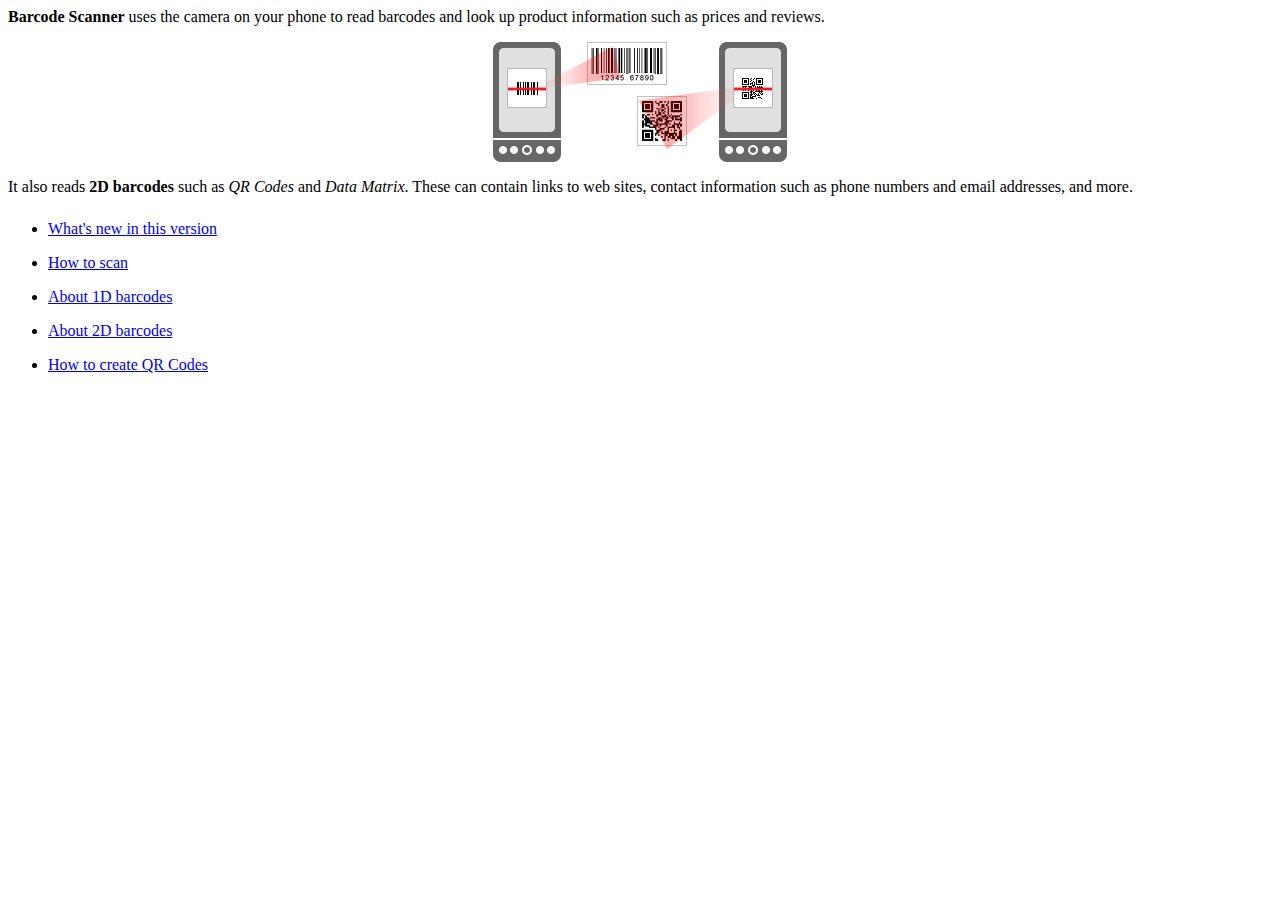
<file: SEM 1 APP/BarcodeScanner/assets/html/index.html>
<html>
<head>
<title>Barcode Scanner Help</title>
<link rel="stylesheet" href="style.css" type="text/css"/>
</head>
<body>
<p><b>Barcode Scanner</b> uses the camera on your phone to read barcodes and look up product
  information such as prices and reviews.</p>
<p style="text-align:center"><img src="../images/scan-example.png" alt="Scan example"></p>
<p>It also reads <strong>2D barcodes</strong> such as <em>QR Codes</em> and <em>Data Matrix</em>.
  These can contain links to web sites, contact information such as phone numbers and email
  addresses, and more.</p>
<ul class="touchable">
  <li><a href="whatsnew.html">What's new in this version</a></li>
  <li><a href="scanning.html">How to scan</a></li>
  <li><a href="about1d.html">About 1D barcodes</a></li>
  <li><a href="about2d.html">About 2D barcodes</a></li>
  <li><a href="sharing.html">How to create QR Codes</a></li>
</ul>
</body>
</html>
</file>
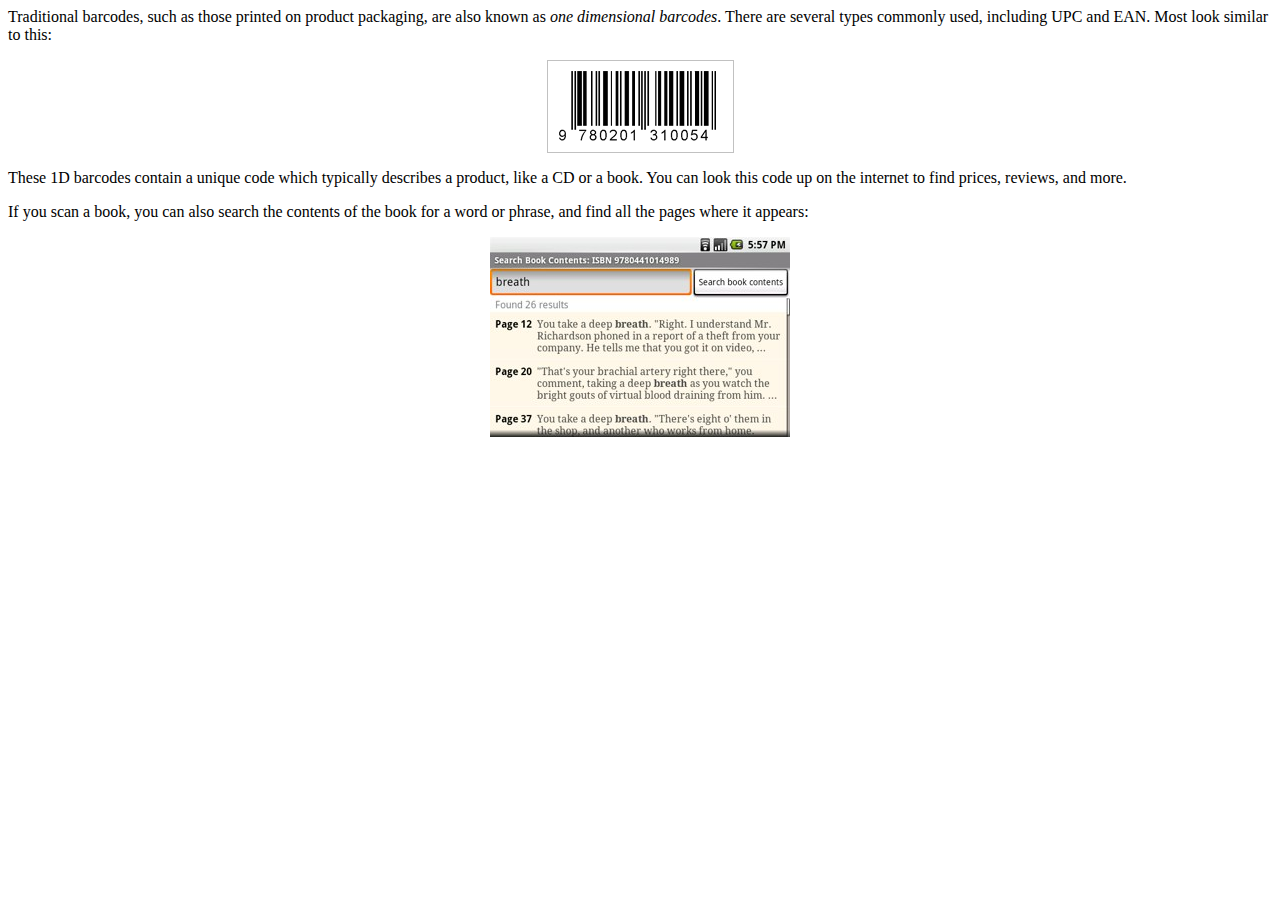
<file: SEM 1 APP/BarcodeScanner/assets/html/about1d.html>
<html>
<head>
<title>About 1D barcodes</title>
<link rel="stylesheet" href="style.css" type="text/css"/>
</head>
<body>
<p>Traditional barcodes, such as those printed on product packaging, are also known as <em>one
  dimensional barcodes</em>. There are several types commonly used, including UPC and EAN. Most look
  similar to this:</p>
<p style="text-align:center"><img src="../images/big-1d.png"></p>
<p>These 1D barcodes contain a unique code which typically describes a product, like a CD or a book.
  You can look this code up on the internet to find prices, reviews, and more.</p>
<p>If you scan a book, you can also search the contents of the book for a word or phrase, and find
  all the pages where it appears:</p>
<center><p><img src="../images/search-book-contents.jpg"></p></center>
</body>
</html>
</file>
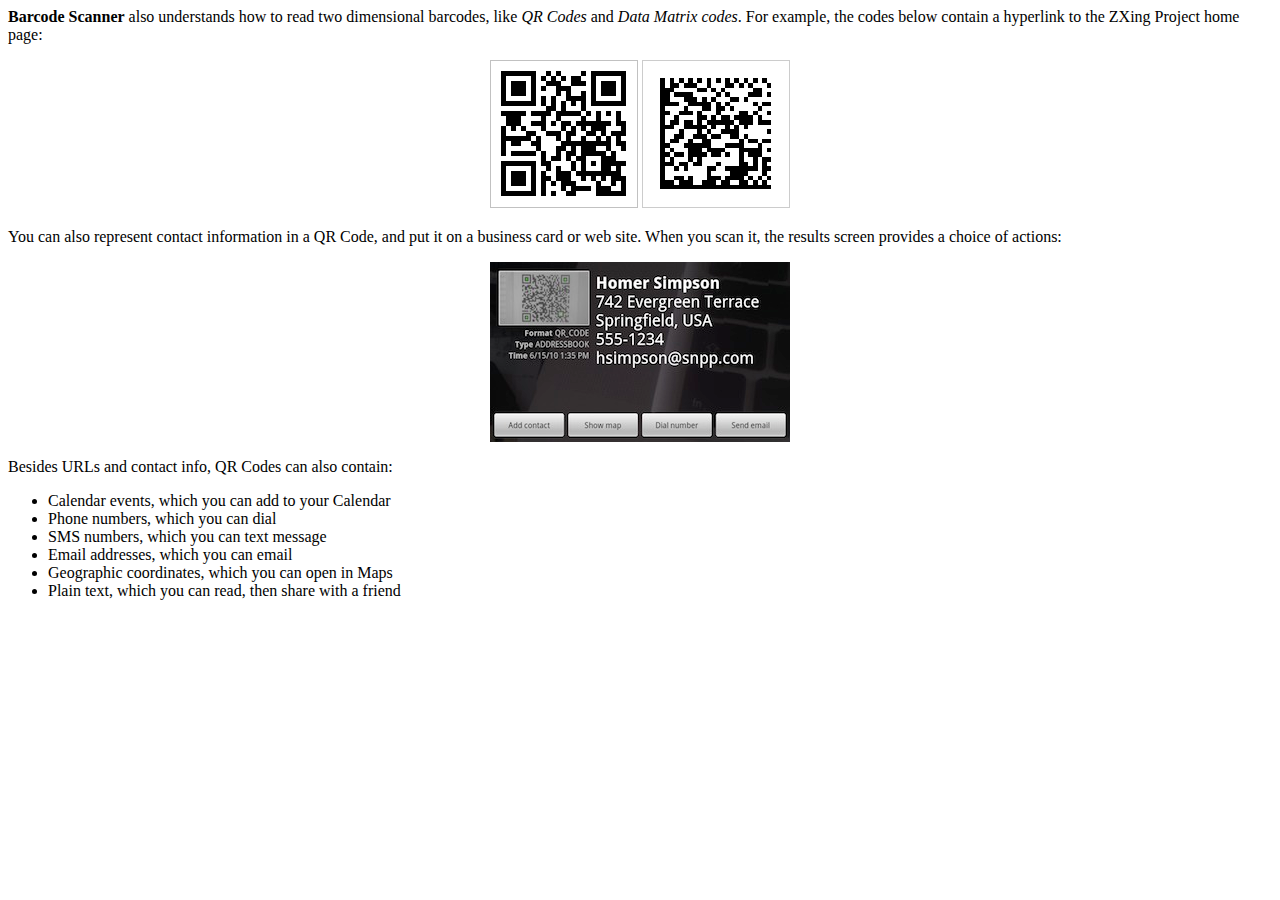
<file: SEM 1 APP/BarcodeScanner/assets/html/about2d.html>
<html>
<head>
<title>About 2D barcodes</title>
<link rel="stylesheet" href="style.css" type="text/css"/>
</head>
<body>
<p><b>Barcode Scanner</b> also understands how to read two dimensional barcodes, like <em>QR
  Codes</em> and <em>Data Matrix codes</em>.
  For example, the codes below contain a hyperlink to the ZXing Project home page:</p>
<p style="text-align:center">
  <img src="../images/big-qr.png" alt="QR code">
  <img src="../images/big-datamatrix.png" alt="Data Matrix">
</p>
<p>You can also represent contact information in a QR Code, and put it on a business card or web
  site. When you scan it, the results screen provides a choice of actions:</p>
<p style="text-align:center"><img src="../images/contact-results-screen.jpg" alt="Contact results screen"></p>
<p>Besides URLs and contact info, QR Codes can also contain:</p>
<ul>
  <li>Calendar events, which you can add to your Calendar</li>
  <li>Phone numbers, which you can dial</li>
  <li>SMS numbers, which you can text message</li>
  <li>Email addresses, which you can email</li>
  <li>Geographic coordinates, which you can open in Maps</li>
  <li>Plain text, which you can read, then share with a friend</li>
</ul>
</body>
</html>
</file>
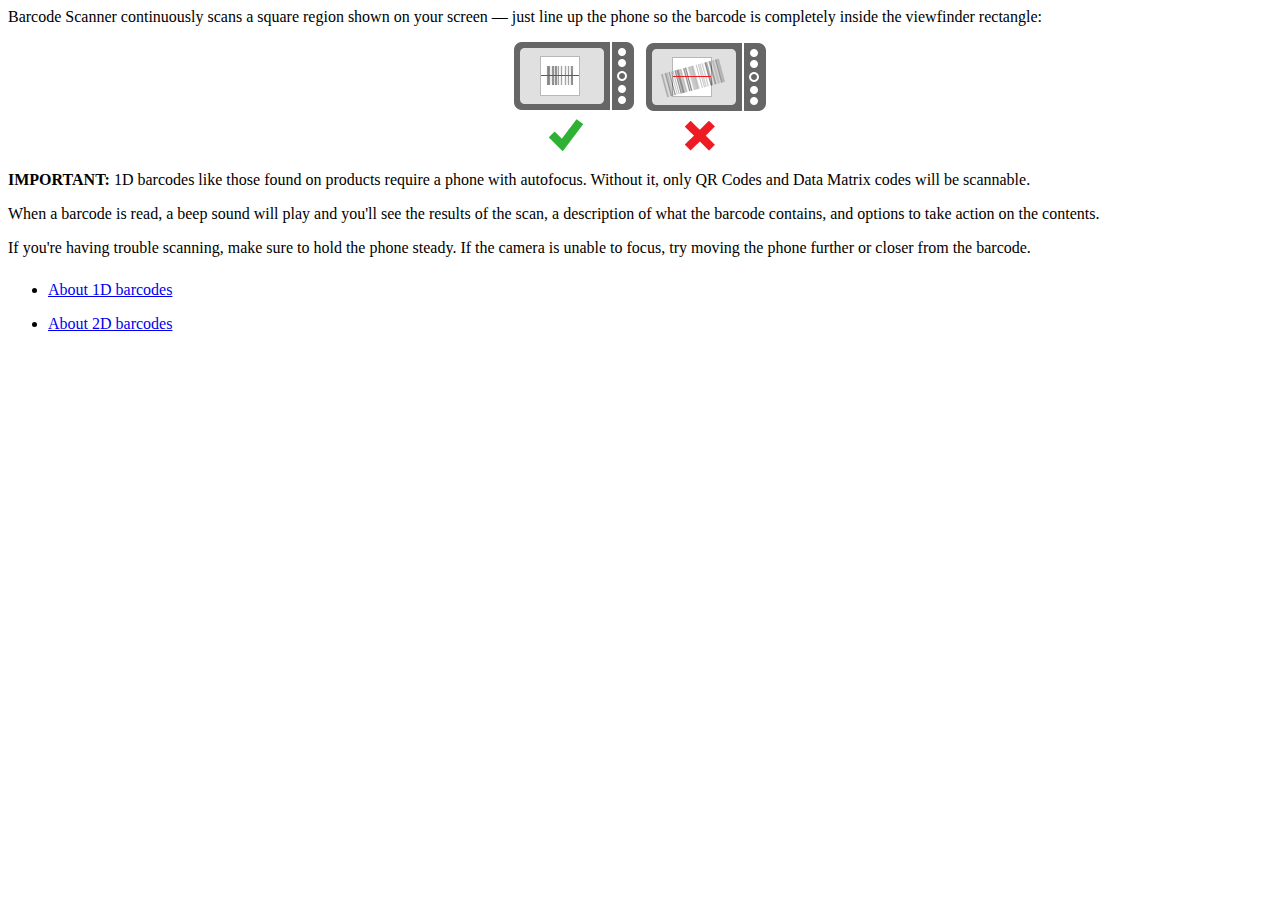
<file: SEM 1 APP/BarcodeScanner/assets/html/scanning.html>
<html>
<head>
<title>How to scan</title>
<link rel="stylesheet" href="style.css" type="text/css"/>
</head>
<body>
<p>Barcode Scanner continuously scans a square region shown on your screen &mdash; just line up the
  phone so the barcode is completely inside the viewfinder rectangle:</p>
<p style="text-align:center">
  <img src="../images/demo-yes.png" alt="Yes"/>&nbsp;&nbsp;&nbsp;<img src="../images/demo-no.png" alt="No"/>
</p>
<p><b>IMPORTANT:</b> 1D barcodes like those found on products require a phone with autofocus.
  Without it, only QR Codes and Data Matrix codes will be scannable.</p>
<p>When a barcode is read, a beep sound will play and you'll see the results of the scan, a
  description of what the barcode contains, and options to take action on the contents.</p>
<p>If you're having trouble scanning, make sure to hold the phone steady. If the camera is unable to
  focus, try moving the phone further or closer from the barcode.</p>
<ul class="touchable">
  <li><a href="about1d.html">About 1D barcodes</a></li>
  <li><a href="about2d.html">About 2D barcodes</a></li>
</ul>
</body>
</html>
</file>
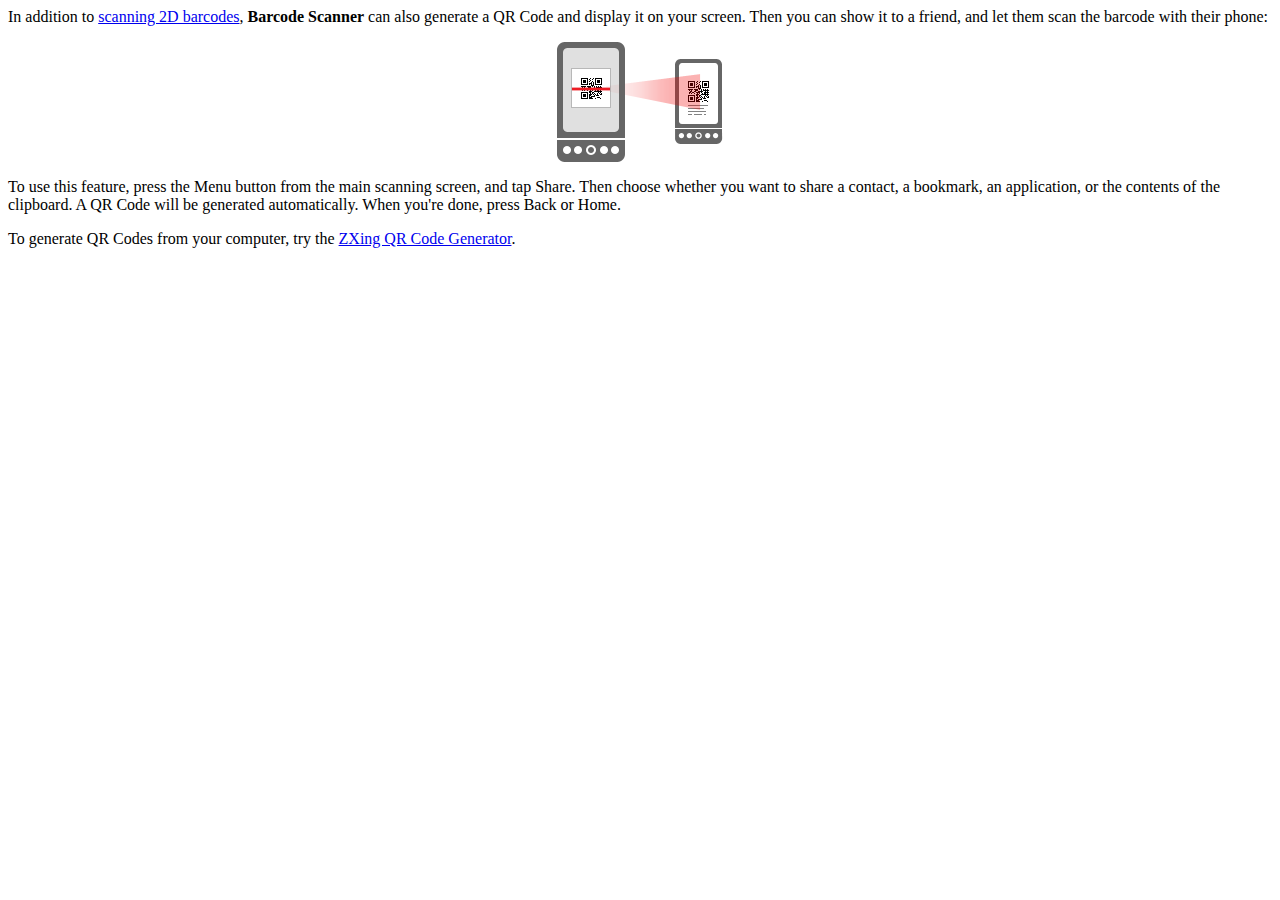
<file: SEM 1 APP/BarcodeScanner/assets/html/sharing.html>
<html>
<head>
<title>How to create QR Codes</title>
<link rel="stylesheet" href="style.css" type="text/css"/>
</head>
<body>
<p>In addition to <a href="about2d.html">scanning 2D barcodes</a>, <b>Barcode Scanner</b> can also
  generate a QR Code and display it on your screen. Then you can show it to a friend, and let them
  scan the barcode with their phone:</p>
<center><p><img src="../images/scan-from-phone.png" alt="Scan from phone"></p></center>
<p>To use this feature, press the Menu button from the main scanning screen, and tap Share. Then
  choose whether you want to share a contact, a bookmark, an application, or the contents of the
  clipboard. A QR Code will be generated automatically. When you're done, press Back or Home.</p>
<p>To generate QR Codes from your computer, try the
  <a href="http://zxing.appspot.com/generator/">ZXing QR Code Generator</a>.</p>
</body>
</html>
</file>
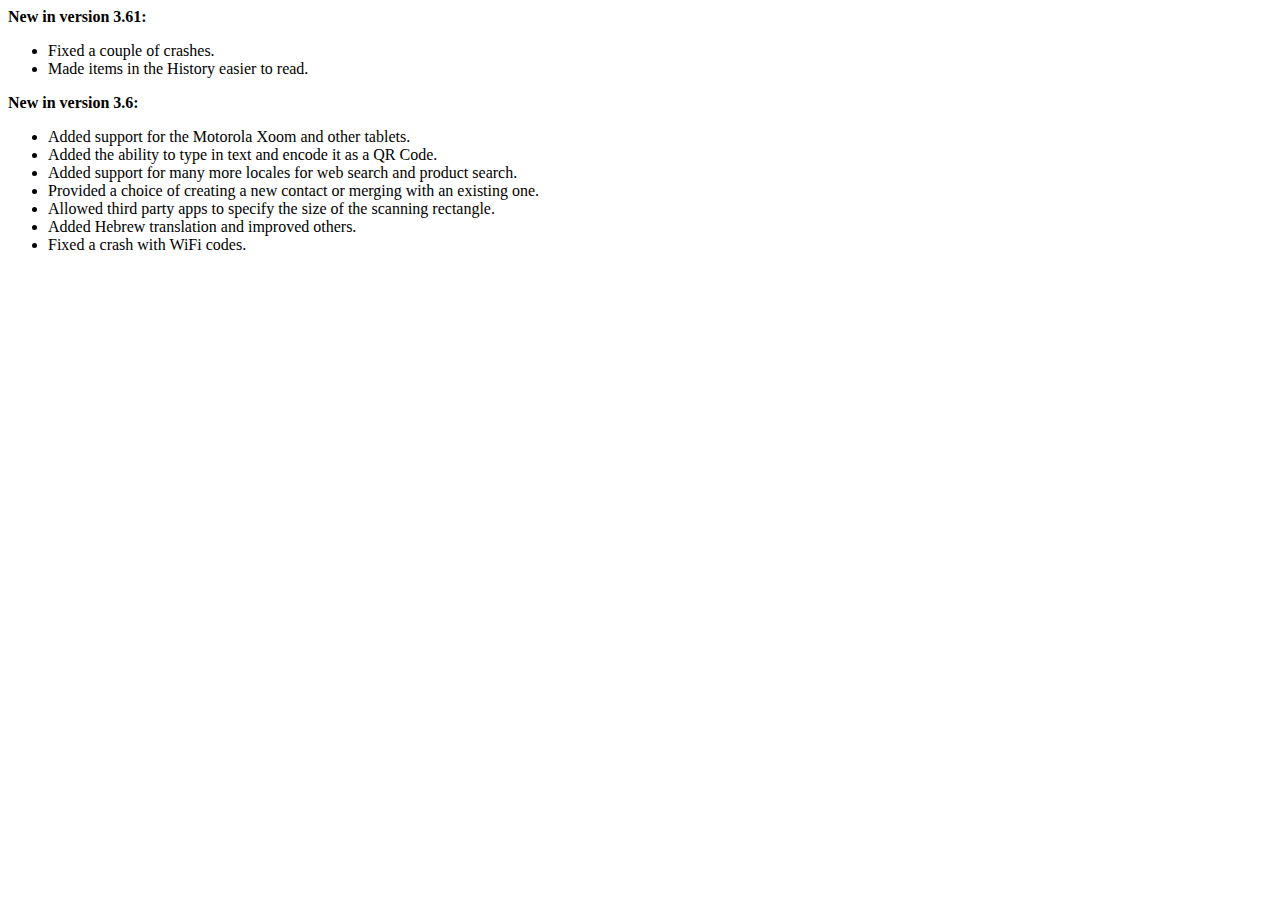
<file: SEM 1 APP/BarcodeScanner/assets/html/whatsnew.html>
<html>
<head>
<title>What's new in Barcode Scanner</title>
<link rel="stylesheet" href="style.css" type="text/css"/>
</head>
<body>
<p><b>New in version 3.61:</b></p>
<ul>
  <li>Fixed a couple of crashes.</li>
  <li>Made items in the History easier to read.</li>
</ul>
<p><b>New in version 3.6:</b></p>
<ul>
  <li>Added support for the Motorola Xoom and other tablets.</li>
  <li>Added the ability to type in text and encode it as a QR Code.</li>
  <li>Added support for many more locales for web search and product search.</li>
  <li>Provided a choice of creating a new contact or merging with an existing one.</li>
  <li>Allowed third party apps to specify the size of the scanning rectangle.</li>
  <li>Added Hebrew translation and improved others.</li>
  <li>Fixed a crash with WiFi codes.</li>
</ul>
</body>
</html>
</file>
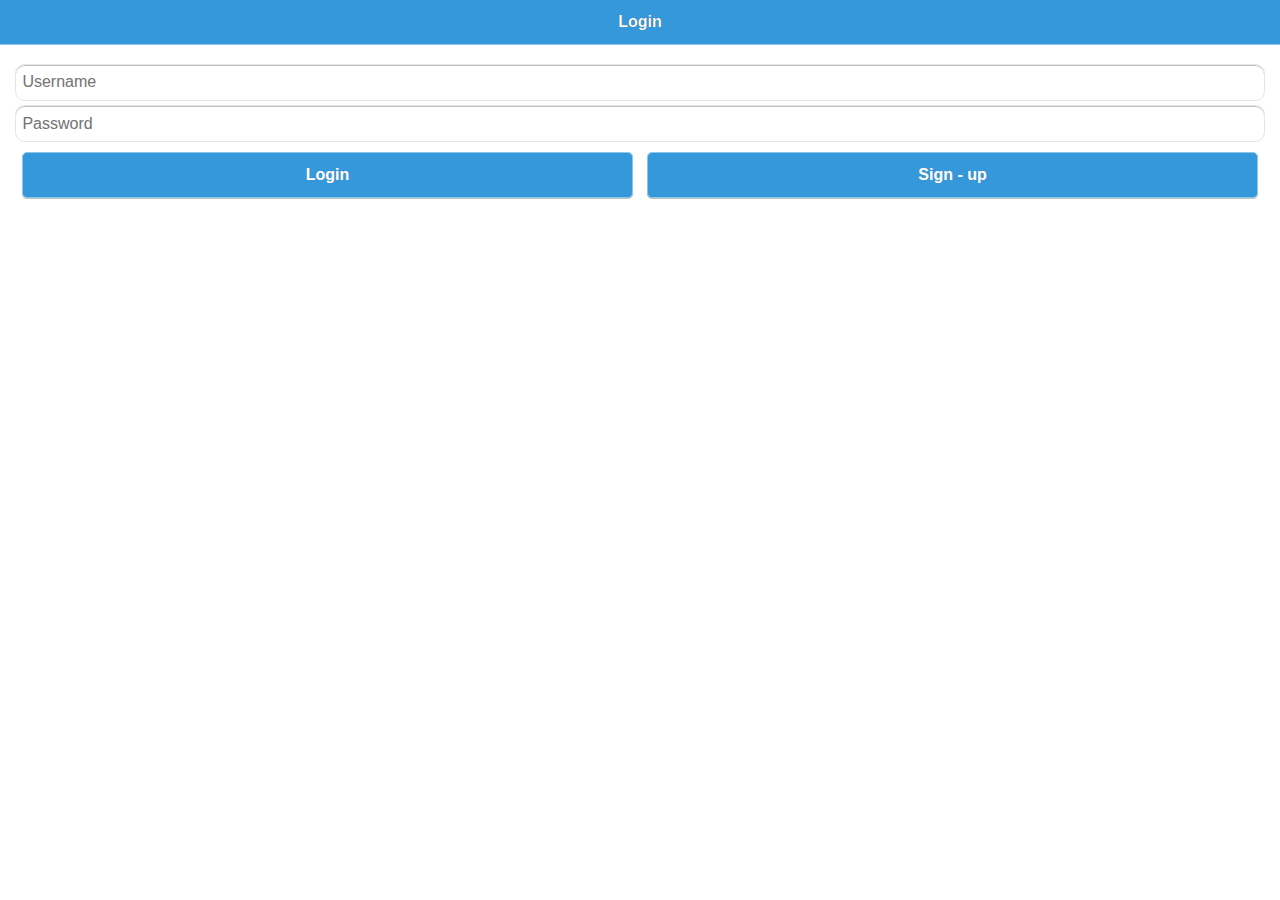
<file: SEM 1 APP/sem_1_app/assets/www/loginScreen.html>
<!DOCTYPE html>
<html>
    
    <head>
        <title>
            loginScreen
        </title>
        <meta http-equiv="Content-Type" content="text/html; charset=UTF-8" />
        <meta name="viewport" content="initial-scale=1" />
        <meta name="apple-mobile-web-app-capable" content="yes" />
        <meta name="apple-mobile-web-app-status-bar-style" content="black-translucent" />
        <meta name="msapplication-tap-highlight" content="no" />
        <link href="files/resources/lib/theme/jqm/jqm.css" rel="stylesheet" />
        <link href="files/resources/lib/theme/flat-ui/flat-ui.css" rel="stylesheet" />
        <link href="files/resources/lib/jquerymobile/1.4.2/jquery.mobile.structure-1.4.2.css"
        rel="stylesheet" />
        <script type="text/javascript" src="files/resources/lib/store/json2.js">
        </script>
        <script type="text/javascript" src="files/resources/lib/jquery/jquery-1.9.1.js">
        </script>
        <script type="text/javascript">
                    $(document).bind("mobileinit", function()
            {
                if (navigator.userAgent.toLowerCase().indexOf("android") != -1)
                {
                    $.mobile.defaultPageTransition = 'none';
                    $.mobile.defaultDialogTransition = 'none';
                }
                if (navigator.userAgent.toLowerCase().indexOf("msie") != -1)
                {
                    $.mobile.allowCrossDomainPages = true;
                    $.support.cors = true;
                }
            });
        </script>
        <script type="text/javascript" src="files/resources/lib/jquerymobile/1.4.2/jquery.mobile-1.4.2.js">
        </script>
        <script type="text/javascript" src="files/resources/js/mobilebase.js">
        </script>
        <script type="text/javascript" src="files/resources/lib/event/customEventHandler.js">
        </script>
        <script type="text/javascript" src="files/resources/lib/base/sha1.js">
        </script>
        <script type="text/javascript" src="files/resources/lib/base/oauth.js">
        </script>
        <script type="text/javascript" src="files/resources/lib/base/contexts.js">
        </script>
        <script type="text/javascript" src="files/resources/lib/base/jsonpath.js">
        </script>
        <script type="text/javascript" src="files/resources/lib/base/jquery.xml2json.min.js">
        </script>
        <script type="text/javascript" src="files/resources/lib/base/appery.js">
        </script>
        <script type="text/javascript" src="files/resources/lib/get_target_platform.js">
        </script>
        <script type="text/javascript" src="files/resources/lib/cordova.js">
        </script>
        <link href="files/resources/css/mobilebase.css" rel="stylesheet" type="text/css"
        />
        <script type="text/javascript" src="files/views/assets/js/services/service.js">
        </script>
        <link href="loginScreen.css" rel="stylesheet" type="text/css" />
        <script type="text/javascript" src="loginScreen.js">
        </script>
    </head>
    
    <body>
        <div data-role="page" style="min-height:480px;" dsid="loginScreen" id="loginScreen"
        class="type-interior" data-theme="f">
            <!-- mobileheader1 -->
            <div data-role="header" data-position="fixed" data-add-back-btn="false" data-back-btn-text="Back"
            data-theme="f" name="mobileheader1" id="loginScreen_mobileheader1" class="loginScreen_mobileheader1">
                <h1 dsid="mobileheader1">
                    Login
                </h1>
            </div>
            <!-- mobilecontainer1 -->
            <div data-role="content" id="loginScreen_mobilecontainer1" name="mobilecontainer1"
            class="loginScreen_mobilecontainer1 ui-content" dsid="mobilecontainer1" data-theme="f">
                <!-- mobiletextinput_2 -->
                <div data-role="fieldcontain" class="loginScreen_mobiletextinput_2 ">
                    <input type="text" name="mobiletextinput_2" dsid="mobiletextinput_2" value="" placeholder="Username"
                    id="loginScreen_mobiletextinput_2" tabindex="1" multiple data-theme="f" class="loginScreen_mobiletextinput_2"
                    />
                </div>
                <!-- mobiletextinput_3 -->
                <div data-role="fieldcontain" class="loginScreen_mobiletextinput_3 ">
                    <input type="text" name="mobiletextinput_3" dsid="mobiletextinput_3" value="" placeholder="Password"
                    id="loginScreen_mobiletextinput_3" tabindex="2" multiple data-theme="f" class="loginScreen_mobiletextinput_3"
                    />
                </div>
                <!-- mobilegrid_19 -->
                <div class="loginScreen_mobilegrid_19_wrapper" data-wrapper-for="mobilegrid_19">
                    <table id="loginScreen_mobilegrid_19" class="loginScreen_mobilegrid_19" dsid="mobilegrid_19"
                    name="mobilegrid_19" cellpadding=0 cellspacing=0>
                        <col style="width:auto;" />
                        <col style="width:auto;" />
                        <tr class="loginScreen_mobilegrid_19_row_0">
                            <!-- mobilegridcell_20 -->
                            <td id="loginScreen_mobilegridcell_20" name="mobilegridcell_20" class="loginScreen_mobilegridcell_20"
                            colspan=1 rowspan=1>
                                <div class="cell-wrapper">
                                    <!-- mobilebutton_24 -->
                                    <a data-role="button" name="mobilebutton_24" dsid="mobilebutton_24" class="loginScreen_mobilebutton_24"
                                    id="loginScreen_mobilebutton_24" data-corners="true" data-icon="none" data-iconpos='nowhere'
                                    data-mini="false" data-theme="f" tabindex="8">
                                    Login
                                    </a>
                                </div>
                            </td>
                            <!-- mobilegridcell_21 -->
                            <td id="loginScreen_mobilegridcell_21" name="mobilegridcell_21" class="loginScreen_mobilegridcell_21"
                            colspan=1 rowspan=1>
                                <div class="cell-wrapper">
                                    <!-- mobilebutton_18 -->
                                    <a data-role="button" name="mobilebutton_18" dsid="mobilebutton_18" class="loginScreen_mobilebutton_18"
                                    id="loginScreen_mobilebutton_18" data-corners="true" data-icon="none" data-iconpos='nowhere'
                                    data-mini="false" data-theme="f" tabindex="7">
                                    Sign - up
                                    </a>
                                </div>
                            </td>
                        </tr>
                        <tr class="loginScreen_mobilegrid_19_row_1">
                            <!-- mobilegridcell_22 -->
                            <td id="loginScreen_mobilegridcell_22" name="mobilegridcell_22" class="loginScreen_mobilegridcell_22"
                            colspan=1 rowspan=1>
                                <div class="cell-wrapper">
                                </div>
                            </td>
                            <!-- mobilegridcell_23 -->
                            <td id="loginScreen_mobilegridcell_23" name="mobilegridcell_23" class="loginScreen_mobilegridcell_23"
                            colspan=1 rowspan=1>
                                <div class="cell-wrapper">
                                </div>
                            </td>
                        </tr>
                    </table>
                </div>
            </div>
        </div>
        <div data-role="page" style="min-height:480px;" dsid="addSubject" id="addSubject"
        class="type-interior" data-theme="f">
            <!-- mobileheader -->
            <div data-role="header" data-position="fixed" data-add-back-btn="true" data-back-btn-text="Back"
            data-theme="f" name="mobileheader" id="addSubject_mobileheader" class="addSubject_mobileheader">
                <h1 dsid="mobileheader">
                    Add Course
                </h1>
            </div>
            <!-- mobilecontainer -->
            <div data-role="content" id="addSubject_mobilecontainer" name="mobilecontainer"
            class="addSubject_mobilecontainer ui-content" dsid="mobilecontainer" data-theme="f">
                <!-- mobilegrid_5 -->
                <div class="addSubject_mobilegrid_5_wrapper" data-wrapper-for="mobilegrid_5">
                    <table id="addSubject_mobilegrid_5" class="addSubject_mobilegrid_5" dsid="mobilegrid_5"
                    name="mobilegrid_5" cellpadding=0 cellspacing=0>
                        <col style="width:auto;" />
                        <col style="width:auto;" />
                        <tr class="addSubject_mobilegrid_5_row_0">
                            <!-- mobilegridcell_6 -->
                            <td id="addSubject_mobilegridcell_6" name="mobilegridcell_6" class="addSubject_mobilegridcell_6"
                            colspan=1 rowspan=1>
                                <div class="cell-wrapper">
                                    <!-- mobilelabel_10 -->
                                    <div name="mobilelabel_10" id="addSubject_mobilelabel_10" dsid="mobilelabel_10"
                                    data-role="appery_label" class="addSubject_mobilelabel_10">
                                        Course Name:
                                    </div>
                                </div>
                            </td>
                            <!-- mobilegridcell_7 -->
                            <td id="addSubject_mobilegridcell_7" name="mobilegridcell_7" class="addSubject_mobilegridcell_7"
                            colspan=1 rowspan=1>
                                <div class="cell-wrapper">
                                    <!-- mobiletextinput_11 -->
                                    <div data-role="fieldcontain" class="addSubject_mobiletextinput_11 ">
                                        <input type="text" name="mobiletextinput_11" dsid="mobiletextinput_11" value=""
                                        placeholder="" id="addSubject_mobiletextinput_11" tabindex="3" multiple data-theme="f"
                                        class="addSubject_mobiletextinput_11" />
                                    </div>
                                </div>
                            </td>
                        </tr>
                        <tr class="addSubject_mobilegrid_5_row_1">
                            <!-- mobilegridcell_8 -->
                            <td id="addSubject_mobilegridcell_8" name="mobilegridcell_8" class="addSubject_mobilegridcell_8"
                            colspan=1 rowspan=1>
                                <div class="cell-wrapper">
                                    <!-- mobilelabel_22 -->
                                    <div name="mobilelabel_22" id="addSubject_mobilelabel_22" dsid="mobilelabel_22"
                                    data-role="appery_label" class="addSubject_mobilelabel_22">
                                        Days:
                                    </div>
                                    <!-- mobilebutton_79 -->
                                    <a data-role="button" name="mobilebutton_79" dsid="mobilebutton_79" class="addSubject_mobilebutton_79"
                                    id="addSubject_mobilebutton_79" data-corners="true" data-icon="none" data-iconpos='nowhere'
                                    data-mini="false" data-theme="f" tabindex="19">
                                    Add
                                    </a>
                                </div>
                            </td>
                            <!-- mobilegridcell_9 -->
                            <td id="addSubject_mobilegridcell_9" name="mobilegridcell_9" class="addSubject_mobilegridcell_9"
                            colspan=1 rowspan=1>
                                <div class="cell-wrapper">
                                    <!-- mobilelabel_42 -->
                                    <div name="mobilelabel_42" id="addSubject_mobilelabel_42" dsid="mobilelabel_42"
                                    data-role="appery_label" class="addSubject_mobilelabel_42">
                                        Time:
                                    </div>
                                    <!-- mobilegrid_50 -->
                                    <div class="addSubject_mobilegrid_50_wrapper" data-wrapper-for="mobilegrid_50">
                                        <table id="addSubject_mobilegrid_50" class="addSubject_mobilegrid_50" dsid="mobilegrid_50"
                                        name="mobilegrid_50" cellpadding=0 cellspacing=0>
                                            <col style="width:auto;" />
                                            <col style="width:auto;" />
                                            <tr class="addSubject_mobilegrid_50_row_0">
                                                <!-- mobilegridcell_51 -->
                                                <td id="addSubject_mobilegridcell_51" name="mobilegridcell_51" class="addSubject_mobilegridcell_51"
                                                colspan=1 rowspan=1>
                                                    <div class="cell-wrapper">
                                                        <!-- mobiletextinput_43 -->
                                                        <div data-role="fieldcontain" class="addSubject_mobiletextinput_43 ">
                                                            <input type="text" name="mobiletextinput_43" dsid="mobiletextinput_43" value=""
                                                            placeholder="e.g. 7:00" id="addSubject_mobiletextinput_43" tabindex="11" multiple
                                                            data-theme="f" class="addSubject_mobiletextinput_43" />
                                                        </div>
                                                    </div>
                                                </td>
                                                <!-- mobilegridcell_52 -->
                                                <td id="addSubject_mobilegridcell_52" name="mobilegridcell_52" class="addSubject_mobilegridcell_52"
                                                colspan=1 rowspan=1>
                                                    <div class="cell-wrapper">
                                                        <!-- ampm_48 -->
                                                        <div id="addSubject_ampm_48" class="tiggzi-mobiletemplate addSubject_ampm_48" dsid="ampm_48"
                                                        tiggzitype="mobiletemplate" apperytype="mobiletemplate">
                                                            <!-- ampm_48_mobileselectmenu_46 -->
                                                            <div data-role="fieldcontain" class="addSubject_ampm_48_mobileselectmenu_46 ">
                                                                <select name="ampm_48_mobileselectmenu_46" id="addSubject_ampm_48_mobileselectmenu_46"
                                                                dsid="ampm_48_mobileselectmenu_46" data-theme="f" data-inline="false" data-mini="true"
                                                                data-icon="arrow-d" data-iconpos="right" data-native-menu="false" tabindex="13" appery-class="addSubject_ampm_48_mobileselectmenu_46">
                                                                    <option id="addSubject_ampm_48_mobileselectmenu_46-0" value="AM" reRender="ampm_48_mobileselectmenu_46"
                                                                    dsid="ampm_48_mobileselectmenu_46-0" selected="selected">
                                                                        AM
                                                                    </option>
                                                                    <option id="addSubject_ampm_48_mobileselectmenu_46-1" value="PM" reRender="ampm_48_mobileselectmenu_46"
                                                                    dsid="ampm_48_mobileselectmenu_46-1">
                                                                        PM
                                                                    </option>
                                                                </select>
                                                            </div>
                                                        </div>
                                                    </div>
                                                </td>
                                            </tr>
                                            <tr class="addSubject_mobilegrid_50_row_1">
                                                <!-- mobilegridcell_53 -->
                                                <td id="addSubject_mobilegridcell_53" name="mobilegridcell_53" class="addSubject_mobilegridcell_53"
                                                colspan=1 rowspan=1>
                                                    <div class="cell-wrapper">
                                                        <!-- mobiletextinput_45 -->
                                                        <div data-role="fieldcontain" class="addSubject_mobiletextinput_45 ">
                                                            <input type="text" name="mobiletextinput_45" dsid="mobiletextinput_45" value=""
                                                            placeholder="e.g. 8:00" id="addSubject_mobiletextinput_45" tabindex="12" multiple
                                                            data-theme="f" class="addSubject_mobiletextinput_45" />
                                                        </div>
                                                    </div>
                                                </td>
                                                <!-- mobilegridcell_54 -->
                                                <td id="addSubject_mobilegridcell_54" name="mobilegridcell_54" class="addSubject_mobilegridcell_54"
                                                colspan=1 rowspan=1>
                                                    <div class="cell-wrapper">
                                                        <!-- ampm_49 -->
                                                        <div id="addSubject_ampm_49" class="tiggzi-mobiletemplate addSubject_ampm_49" dsid="ampm_49"
                                                        tiggzitype="mobiletemplate" apperytype="mobiletemplate">
                                                            <!-- ampm_49_mobileselectmenu_46 -->
                                                            <div data-role="fieldcontain" class="addSubject_ampm_49_mobileselectmenu_46 ">
                                                                <select name="ampm_49_mobileselectmenu_46" id="addSubject_ampm_49_mobileselectmenu_46"
                                                                dsid="ampm_49_mobileselectmenu_46" data-theme="f" data-inline="false" data-mini="true"
                                                                data-icon="arrow-d" data-iconpos="right" data-native-menu="false" tabindex="13" appery-class="addSubject_ampm_49_mobileselectmenu_46">
                                                                    <option id="addSubject_ampm_49_mobileselectmenu_46-0" value="AM" reRender="ampm_49_mobileselectmenu_46"
                                                                    dsid="ampm_49_mobileselectmenu_46-0" selected="selected">
                                                                        AM
                                                                    </option>
                                                                    <option id="addSubject_ampm_49_mobileselectmenu_46-1" value="PM" reRender="ampm_49_mobileselectmenu_46"
                                                                    dsid="ampm_49_mobileselectmenu_46-1">
                                                                        PM
                                                                    </option>
                                                                </select>
                                                            </div>
                                                        </div>
                                                    </div>
                                                </td>
                                            </tr>
                                        </table>
                                    </div>
                                </div>
                            </td>
                        </tr>
                    </table>
                </div>
                <!-- mobilegrid_105 -->
                <div class="addSubject_mobilegrid_105_wrapper" data-wrapper-for="mobilegrid_105">
                    <table id="addSubject_mobilegrid_105" class="addSubject_mobilegrid_105" dsid="mobilegrid_105"
                    name="mobilegrid_105" cellpadding=0 cellspacing=0>
                        <col style="width:auto;" />
                        <col style="width:auto;" />
                        <tr class="addSubject_mobilegrid_105_row_0">
                            <!-- mobilegridcell_106 -->
                            <td id="addSubject_mobilegridcell_106" name="mobilegridcell_106" class="addSubject_mobilegridcell_106"
                            colspan=1 rowspan=1>
                                <div class="cell-wrapper">
                                </div>
                            </td>
                            <!-- mobilegridcell_107 -->
                            <td id="addSubject_mobilegridcell_107" name="mobilegridcell_107" class="addSubject_mobilegridcell_107"
                            colspan=1 rowspan=1>
                                <div class="cell-wrapper">
                                </div>
                            </td>
                        </tr>
                        <tr class="addSubject_mobilegrid_105_row_1">
                            <!-- mobilegridcell_108 -->
                            <td id="addSubject_mobilegridcell_108" name="mobilegridcell_108" class="addSubject_mobilegridcell_108"
                            colspan=1 rowspan=1>
                                <div class="cell-wrapper">
                                    <!-- mobilelabel_104 -->
                                    <div name="mobilelabel_104" id="addSubject_mobilelabel_104" dsid="mobilelabel_104"
                                    data-role="appery_label" class="addSubject_mobilelabel_104">
                                        Color
                                    </div>
                                </div>
                            </td>
                            <!-- mobilegridcell_109 -->
                            <td id="addSubject_mobilegridcell_109" name="mobilegridcell_109" class="addSubject_mobilegridcell_109"
                            colspan=1 rowspan=1>
                                <div class="cell-wrapper">
                                    <!-- mobilebutton_113 -->
                                    <a data-role="button" name="mobilebutton_113" dsid="mobilebutton_113" class="addSubject_mobilebutton_113"
                                    id="addSubject_mobilebutton_113" data-corners="true" data-icon="none" data-iconpos='nowhere'
                                    data-mini="false" data-theme="f" tabindex="27">
                                    Choose
                                    </a>
                                </div>
                            </td>
                        </tr>
                    </table>
                </div>
            </div>
            <!-- panel_80 -->
            <div data-role="panel" tabindex="-1" data-position="left" data-display="push" id="addSubject_panel_80"
            class="addSubject_panel_80" name="panel_80" dsid="panel_80" data-theme="f">
                <div data-role="fieldcontain" class="addSubject_mobilecheckboxgroup_81" id="addSubject_mobilecheckboxgroup_81"
                dsid="mobilecheckboxgroup_81">
                    <fieldset data-role="controlgroup" data-theme="f" class="">
                        <span dsid="mobilecheckbox_82" class="addSubject_mobilecheckbox_82" name="mobilecheckbox_82">
                            <input type="checkbox" name="mobilecheckboxgroup_81" id="addSubject_mobilecheckbox_82"
                            tabindex="20" value="Item 1" />
                            <label id="addSubject_mobilecheckbox_82_label" for="addSubject_mobilecheckbox_82">
                                Monday
                            </label>
                        </span>
                        <span dsid="mobilecheckbox_83" class="addSubject_mobilecheckbox_83" name="mobilecheckbox_83">
                            <input type="checkbox" name="mobilecheckboxgroup_81" id="addSubject_mobilecheckbox_83"
                            tabindex="20" value="Item 2" />
                            <label id="addSubject_mobilecheckbox_83_label" for="addSubject_mobilecheckbox_83">
                                Tuesday
                            </label>
                        </span>
                        <span dsid="mobilecheckbox_84" class="addSubject_mobilecheckbox_84" name="mobilecheckbox_84">
                            <input type="checkbox" name="mobilecheckboxgroup_81" id="addSubject_mobilecheckbox_84"
                            tabindex="20" value="Item 3" />
                            <label id="addSubject_mobilecheckbox_84_label" for="addSubject_mobilecheckbox_84">
                                Wednesday
                            </label>
                        </span>
                        <span dsid="mobilecheckbox_97" class="addSubject_mobilecheckbox_97" name="mobilecheckbox_97">
                            <input type="checkbox" name="mobilecheckboxgroup_81" id="addSubject_mobilecheckbox_97"
                            tabindex="20" value="Item 4" />
                            <label id="addSubject_mobilecheckbox_97_label" for="addSubject_mobilecheckbox_97">
                                Thursday
                            </label>
                        </span>
                        <span dsid="mobilecheckbox_98" class="addSubject_mobilecheckbox_98" name="mobilecheckbox_98">
                            <input type="checkbox" name="mobilecheckboxgroup_81" id="addSubject_mobilecheckbox_98"
                            tabindex="20" value="Item 5" />
                            <label id="addSubject_mobilecheckbox_98_label" for="addSubject_mobilecheckbox_98">
                                Friday
                            </label>
                        </span>
                        <span dsid="mobilecheckbox_99" class="addSubject_mobilecheckbox_99" name="mobilecheckbox_99">
                            <input type="checkbox" name="mobilecheckboxgroup_81" id="addSubject_mobilecheckbox_99"
                            tabindex="20" value="Item 6" />
                            <label id="addSubject_mobilecheckbox_99_label" for="addSubject_mobilecheckbox_99">
                                Saturday
                            </label>
                        </span>
                        <span dsid="mobilecheckbox_100" class="addSubject_mobilecheckbox_100" name="mobilecheckbox_100">
                            <input type="checkbox" name="mobilecheckboxgroup_81" id="addSubject_mobilecheckbox_100"
                            tabindex="20" value="Item 7" />
                            <label id="addSubject_mobilecheckbox_100_label" for="addSubject_mobilecheckbox_100">
                                Sunday
                            </label>
                        </span>
                    </fieldset>
                </div>
                <!-- mobilebutton_101 -->
                <a data-role="button" name="mobilebutton_101" dsid="mobilebutton_101" class="addSubject_mobilebutton_101"
                style='min-height:20px; ' id="addSubject_mobilebutton_101" data-corners="true" data-icon="check"
                data-iconpos="notext" data-mini="false" data-theme="f" tabindex="24">
                &nbsp;
                </a>
            </div>
            <!-- panel_110 -->
            <div data-role="panel" tabindex="-1" data-position="left" data-display="overlay"
            id="addSubject_panel_110" class="addSubject_panel_110" name="panel_110" dsid="panel_110"
            data-theme="f">
                <!-- mobileselectmenu_111 -->
                <div data-role="fieldcontain" class="addSubject_mobileselectmenu_111 ">
                    <select name="mobileselectmenu_111" id="addSubject_mobileselectmenu_111" dsid="mobileselectmenu_111"
                    data-theme="f" data-inline="false" data-mini="false" data-icon="arrow-d" data-iconpos="right"
                    data-native-menu="false" tabindex="26" appery-class="addSubject_mobileselectmenu_111">
                        <option id="addSubject_mobileselectmenu_111-0" value="White" reRender="mobileselectmenu_111"
                        dsid="mobileselectmenu_111-0" selected="selected">
                            White
                        </option>
                        <option id="addSubject_mobileselectmenu_111-1" value="Red" reRender="mobileselectmenu_111"
                        dsid="mobileselectmenu_111-1">
                            Red
                        </option>
                        <option id="addSubject_mobileselectmenu_111-2" value="Blue" reRender="mobileselectmenu_111"
                        dsid="mobileselectmenu_111-2">
                            Blue
                        </option>
                    </select>
                </div>
                <!-- mobilebutton_114 -->
                <a data-role="button" name="mobilebutton_114" dsid="mobilebutton_114" class="addSubject_mobilebutton_114"
                style='min-height:20px; ' id="addSubject_mobilebutton_114" data-corners="true" data-icon="check"
                data-iconpos="notext" data-mini="false" data-theme="f" tabindex="28">
                Button
                </a>
            </div>
        </div>
        <div data-role="page" style="min-height:480px;" dsid="homeScreen" id="homeScreen"
        class="type-interior" data-theme="f">
            <!-- mobileheader -->
            <div data-role="header" data-position="fixed" data-add-back-btn="true" data-back-btn-text="Log out"
            data-theme="f" name="mobileheader" id="homeScreen_mobileheader" class="homeScreen_mobileheader">
                <h1 dsid="mobileheader">
                    Schedule
                </h1>
                <!-- mobilebutton_9 -->
                <a data-role="button" name="mobilebutton_9" dsid="mobilebutton_9" class="homeScreen_mobilebutton_9 ui-btn-right"
                style='min-height:20px; ' id="homeScreen_mobilebutton_9" data-corners="true" data-icon="plus"
                data-iconpos="notext" data-inline='true' data-mini='true' data-theme="f" tabindex="2">
                Button
                </a>
            </div>
            <!-- mobilecontainer -->
            <div data-role="content" id="homeScreen_mobilecontainer" name="mobilecontainer"
            class="homeScreen_mobilecontainer ui-content" dsid="mobilecontainer" data-theme="f">
                <!-- mobilelabel_10 -->
                <div name="mobilelabel_10" id="homeScreen_mobilelabel_10" dsid="mobilelabel_10"
                data-role="appery_label" class="homeScreen_mobilelabel_10">
                    Subject goes here
                </div>
            </div>
        </div>
    </body>

</html>
</file>
<file: SEM 1 APP/BarcodeScanner/assets/html/style.css>
body {
  background-color: white;
  color: black;
  font-family: Arial sans-serif;
  font-size: 12pt;
}
ul.touchable li {
  padding-top:8px;
  padding-bottom:8px;
}
</file>
<file: SEM 1 APP/sem_1_app/assets/www/files/resources/css/mobilebase.css>
body {
    overflow: auto;
}

a {
    outline: none;
    color: black;
}

td {
    vertical-align: top;
}

.ui-field-contain {
    padding: 0;
    border-bottom-width: 0px;
}

.ui-selectmenu {
    z-index: 1001 !important;
}

.ui-btn.ui-btn-right:not(.ui-btn-icon-notext) {
    text-align: right;
}

.ui-btn.ui-btn-left:not(.ui-btn-icon-notext) {
    text-align: left;
}

.ui-mobile-viewport textarea.ui-input-text {
    margin: 0;
}

.ui-mobile-viewport .ui-footer .ui-body {
    clear: none;
}

.ui-mobile-viewport .ui-header div.ui-navbar,
.ui-mobile-viewport .ui-footer div.ui-navbar {
    position: absolute;
    width: 100%;
    bottom: 0px;
}

.ui-field-contain div.ui-input-text,
.ui-field-contain textarea.ui-input-text,
.ui-field-contain div.ui-input-search,
.ui-field-contain div.ui-slider:not(.ui-slider-switch),
.ui-field-contain div.ui-select {
    width: 100%;
    display: block;
    -webkit-box-sizing: border-box;
    -moz-box-sizing: border-box;
    -ms-box-sizing: border-box;
    box-sizing: border-box;
}

/* see ETST-20022 */
.ui-field-contain div.ui-select.ui-btn-inline{
    display: inline-block;
}

/* Listview */

.ui-listview > li a > h3 {
    margin: 0;
}

.ui-listview .ui-li-has-thumb > .ui-btn > img:first-child:not([dsid]) {
    height: 5em;
    width: 5em;
}

ol.ui-listview > li span.ui-li-count {
    margin-top: -.88em;
    text-indent: inherit;
}

/* see ETST-11565 */
li div.ui-li-static-container.ui-btn{
    margin:0;
    overflow: overlay;
    -webkit-border-radius: inherit;
    -moz-border-radius: inherit;
    border-radius: inherit;
    border-bottom-width: 0;
    border-right-width: 0;
    text-align: left;
}

li.ui-last-child div.ui-li-static-container.ui-btn {
    border-bottom-width: 1px;   
    border-bottom-right-radius: 0;   
} 
li.ui-first-child div.ui-li-static-container.ui-btn {
    border-top-right-radius: 0;   
} 

.ui-listview li.ui-li-has-thumb div.ui-li-static-container.ui-btn > img:first-child:not([dsid]){
    position: absolute;
    top: 50%;
    left:0;
    max-width: 5em;
    max-height: 5em;
    margin-top: -2.5em;   
}

.ui-listview li.ui-li-has-icon div.ui-li-static-container.ui-btn > img:first-child:not([dsid]){
    position: absolute;
    top: 50%;
    left:10px;
    max-width: 1em;
    max-height: 1em;
    margin-top: -0.5em;   
}  

.ui-listview > li.ui-li-has-icon img:first-child:not([dsid]) {
    -webkit-border-radius: 0;
    border-radius: 0;
}

.ui-listview .ui-li-has-thumb > img[dsid]:first-child, .ui-listview .ui-li-has-thumb > .ui-btn > img[dsid]:first-child {
    position: static ; 
    max-height: none ; 
    max-width: none ; 
}

.ui-listview a.ui-btn.ul-li-custom-split-button {
    position: absolute;
    top: 0;
    right: 0;
    height: 100%;
    width: 40px;
    margin: 0;
    padding: 0;
    box-sizing: border-box;
    z-index: 2; 
}

.ui-listview a.ui-btn.ul-li-custom-split-button:focus, 
.ui-listview li.ui-btn:focus {
     z-index: 3; 
}

.ui-listview li.ui-btn:after {
    z-index: 4; /*ETST-20410*/
}

.ui-listview li.ui-last-child .ui-btn.ul-li-custom-split-button {
    -moz-border-bottom-right-radius: inherit;
    -webkit-border-bottom-right-radius: inherit;
    border-bottom-right-radius: inherit;
    -moz-border-bottom-left-radius: 0;
    -webkit-border-bottom-left-radius: 0;
    border-bottom-left-radius: 0;
}

.ui-listview li.ui-first-child .ui-btn.ul-li-custom-split-button {
    -moz-border-top-right-radius: inherit;
    -webkit-border-top-right-radius: inherit;
    border-top-right-radius: inherit;
    -moz-border-top-left-radius: 0;
    -webkit-border-top-left-radius: 0;
    border-top-left-radius: 0;
}

.ui-btn-icon-right.ui-icon-none:after{
    display:none;
}

ol.ui-listview li.ui-btn .ui-li-static-container.ui-btn:before {
    display: none;
}
ol.ui-listview > li .ui-li-static-container img:first-child + * {
    display: inherit;
}
ol.ui-listview > li img:first-child + * ~ * {
    text-indent: inherit;
} 
ol.ui-listview > li.ui-li-static h1,
ol.ui-listview > li.ui-li-static h2,
ol.ui-listview > li.ui-li-static h3,
ol.ui-listview > li.ui-li-static h4,
ol.ui-listview > li.ui-li-static h5,
ol.ui-listview > li.ui-li-static h6 {
    display: block;
}

/* ETST-17856 */
ol.ui-listview > li > a > h3 {
    width: 100%;
    text-indent: 2em;
    margin-left: -2em;
}

/* see ETST-7646 */
@media all and (min-width: 28em) {
    .ui-mobile-viewport .ui-field-contain .ui-controlgroup-controls {
        display: block;
        width: auto;
        float: none;
    }
}

/* ETST-7532 */
.ui-icon.ui-icon-none {
    background: none;
    background-image: none;
}

.ui-icon-shadow.ui-icon-none {
    -moz-box-shadow: none;
    -webkit-box-shadow: none;
    box-shadow: none;
}

.tiggzi-mobiletemplate {
    background-color: transparent;
    padding: 0px;
}

/* ETST-10870 */
.ui-header > .ui-btn-left,
.ui-header > .ui-btn-right {
    max-width: 30%;
}

/* ETST-12129 */
.ui-collapsible > .ui-collapsible-content {
    border-top: 1px solid transparent;
    margin-top: -1px;
}

/* ETST-14349 */
.content-secondary .ui-collapsible-content ul[data-role="listview"] {
    border-bottom-left-radius: 0;
    border-bottom-right-radius: 0;
}

.content-secondary .ui-collapsible-content [data-role="listview"] .ui-li.ui-first-child {
    border-top-width: 1px;
}

.content-secondary .ui-scrollview-view > .ui-collapsible {
    margin-top: 0px;
}

.content-secondary .ui-collapsible .hasDatepicker {
    width: 100%;
}

/* ETST-17778 */
.ui-header .ui-btn {
    display: block;
}

/* ETST-17901 */
.ui-icon-none.ui-btn-icon-left:after,
.ui-icon-none.ui-btn-icon-right:after,
.ui-icon-none.ui-btn-icon-top:after,
.ui-icon-none.ui-btn-icon-bottom:after,
.ui-icon-none.ui-btn-icon-notext:after {
    background-color: transparent;
}

/* ETST-17941 */
.ui-mobile .ui-input-text, .ui-mobile .ui-input-search {
    margin: 0;
}

/* ETST-17802 */
div[data-role="panel"] div.hasDatepicker { 
    width: 100%;
}

/* ETST-19652 */
div.ui-navbar ul.ui-grid-solo li.ui-block-a {
	margin-left: 0;
	margin-right: 0;
}

/* ETST-20351 */
.ui-popup .ui-slider {
	min-width:110px;
}

/* ETST-20352 */
.ui-popup [apperytype="object"]:not([apperyclass="carousel"]){
	min-width: 150px;
}

/* ETST-20172 */
.ui-btn-icon-right.ui-btn-icon-left:after {
	left: auto;
    right: .5625em;
}
.ui-btn-icon-right.ui-btn-icon-left {
    padding-left: 1em;
}

/* ETST-20407 */
.ui-li-static h3.ui-collapsible-heading {
    margin-top: -1px;
    margin-bottom: 0;
    overflow: visible;
}

div[data-role="popup"], .ui-popup-content-wrapper {
    max-width: inherit;
}

/* ETST-20447 */
div[data-role="popup"] > .ui-popup-content-wrapper > div > table{
    table-layout:auto;
}
</file>
<file: SEM 1 APP/sem_1_app/assets/www/loginScreen.css>
/* Define default spinner */
.ui-icon-loading {
	background: url("files/resources/lib/jquerymobile/1.4.2/images/ajax-loader.gif") repeat scroll 0 0 / 46px 46px transparent!important;
}
/* mobilecontainer1 */
.ui-content.loginScreen_mobilecontainer1 {
	padding: 15px 15px 15px 15px;
}
/* mobiletextinput_2 */
.loginScreen_mobiletextinput_2 {
	margin: 4px 0px 4px 0px;
}
/* mobiletextinput_3 */
.loginScreen_mobiletextinput_3 {
	margin: 4px 0px 4px 0px;
}
/* mobilegrid_19 */
.loginScreen_mobilegrid_19 {
	height: auto;
	width:100%;
	margin: 4px 0px 4px 0px;
	border-collapse: collapse;
	table-layout: fixed;
}
.loginScreen_mobilegrid_19 > tr > td {
	vertical-align: top;
}
.loginScreen_mobilegrid_19_row_0, .loginScreen_mobilegrid_19_row_0 > td {
	height: 30px
}
.loginScreen_mobilegrid_19_row_1, .loginScreen_mobilegrid_19_row_1 > td {
	height: 30px
}
/* mobilegridcell_20 */
.loginScreen_mobilegridcell_20 {
	height:30px !important;
	width:auto;
	padding: 2px 2px 2px 2px;
}
.loginScreen_mobilegridcell_20 > .cell-wrapper {
	padding: 0;
	margin: 0;
}
/* mobilebutton_24 */
#loginScreen_mobilebutton_24 {

}
.ui-btn.loginScreen_mobilebutton_24 {
	margin: 4px 5px 4px 5px;
}
/* mobilegridcell_21 */
.loginScreen_mobilegridcell_21 {
	height:30px !important;
	width:auto;
	padding: 2px 2px 2px 2px;
}
.loginScreen_mobilegridcell_21 > .cell-wrapper {
	padding: 0;
	margin: 0;
}
/* mobilebutton_18 */
#loginScreen_mobilebutton_18 {

}
.ui-btn.loginScreen_mobilebutton_18 {
	margin: 4px 5px 4px 5px;
}
/* mobilegridcell_22 */
.loginScreen_mobilegridcell_22 {
	height:30px !important;
	width:auto;
	padding: 2px 2px 2px 2px;
}
.loginScreen_mobilegridcell_22 > .cell-wrapper {
	padding: 0;
	margin: 0;
}
/* mobilegridcell_23 */
.loginScreen_mobilegridcell_23 {
	height:30px !important;
	width:auto;
	padding: 2px 2px 2px 2px;
}
.loginScreen_mobilegridcell_23 > .cell-wrapper {
	padding: 0;
	margin: 0;
}
/* mobilefooter1 */
.loginScreen_mobilefooter1 {
	min-height:38px;
}
/*
* CSS for addSubject generated by Exadel Appery
*/
/* mobilecontainer */
.ui-content.addSubject_mobilecontainer {
	padding: 16px 15px 15px 15px;
}
/* mobilegrid_5 */
.addSubject_mobilegrid_5 {
	height: auto;
	width:100%;
	margin: 4px 0px 4px 0px;
	border-collapse: collapse;
	table-layout: fixed;
}
.addSubject_mobilegrid_5 > tr > td {
	vertical-align: top;
}
.addSubject_mobilegrid_5_row_0, .addSubject_mobilegrid_5_row_0 > td {
	height: 30px
}
.addSubject_mobilegrid_5_row_1, .addSubject_mobilegrid_5_row_1 > td {
	height: 30px
}
/* mobilegridcell_6 */
.addSubject_mobilegridcell_6 {
	height:30px !important;
	width:auto;
	padding: 2px 2px 2px 2px;
}
.addSubject_mobilegridcell_6 > .cell-wrapper {
	padding: 0;
	margin: 0;
}
/* mobilelabel_10 */
.addSubject_mobilelabel_10 {
	text-decoration: none; font-weight: bold; text-align: left; font-family: Helvetica; font-size: 17px;
	margin: 4px 1px 4px 1px;
	word-wrap: break-word;
	white-space: normal;
}
/* mobilegridcell_7 */
.addSubject_mobilegridcell_7 {
	height:30px !important;
	width:auto;
	padding: 2px 2px 2px 2px;
}
.addSubject_mobilegridcell_7 > .cell-wrapper {
	padding: 0;
	margin: 0;
}
/* mobiletextinput_11 */
.addSubject_mobiletextinput_11 {
	margin: 4px 0px 4px 0px;
}
/* mobilegridcell_8 */
.addSubject_mobilegridcell_8 {
	height:30px !important;
	width:auto;
	padding: 2px 2px 2px 2px;
}
.addSubject_mobilegridcell_8 > .cell-wrapper {
	padding: 0;
	margin: 0;
}
/* mobilelabel_22 */
.addSubject_mobilelabel_22 {
	text-decoration: none; font-weight: bold; text-align: left; font-family: Helvetica; font-size: 16px;
	margin: 4px 0px 4px 0px;
	word-wrap: break-word;
	white-space: normal;
}
/* mobilebutton_79 */
#addSubject_mobilebutton_79 {

}
.ui-btn.addSubject_mobilebutton_79 {
	margin: 4px 5px 4px 5px;
}
/* mobilegridcell_9 */
.addSubject_mobilegridcell_9 {
	height:30px !important;
	width:auto;
	padding: 2px 2px 2px 2px;
}
.addSubject_mobilegridcell_9 > .cell-wrapper {
	padding: 0;
	margin: 0;
}
/* mobilelabel_42 */
.addSubject_mobilelabel_42 {
	text-decoration: none; font-weight: bold; text-align: left; font-family: Helvetica; font-size: 16px;
	margin: 4px 0px 4px 0px;
	word-wrap: break-word;
	white-space: normal;
}
/* mobilegrid_50 */
.addSubject_mobilegrid_50 {
	height: auto;
	width:100%;
	margin: 4px 0px 4px 0px;
	border-collapse: collapse;
	table-layout: fixed;
}
.addSubject_mobilegrid_50 > tr > td {
	vertical-align: top;
}
.addSubject_mobilegrid_50_row_0, .addSubject_mobilegrid_50_row_0 > td {
	height: 30px
}
.addSubject_mobilegrid_50_row_1, .addSubject_mobilegrid_50_row_1 > td {
	height: 30px
}
/* mobilegridcell_51 */
.addSubject_mobilegridcell_51 {
	height:30px !important;
	width:auto;
	padding: 2px 2px 2px 2px;
}
.addSubject_mobilegridcell_51 > .cell-wrapper {
	padding: 0;
	margin: 0;
}
/* mobiletextinput_43 */
.addSubject_mobiletextinput_43 {
	margin: 4px 0px 4px 0px;
}
/* mobilegridcell_52 */
.addSubject_mobilegridcell_52 {
	height:30px !important;
	width:auto;
	padding: 2px 2px 2px 2px;
}
.addSubject_mobilegridcell_52 > .cell-wrapper {
	padding: 0;
	margin: 0;
}
/* ampm_48 */
.addSubject_ampm_48 {
	margin: 0px 0px 0px 0px;
}
/* ampm_48_mobileselectmenu_46 */
.addSubject_ampm_48_mobileselectmenu_46 {
	margin: 4px 5px 4px 5px;
}
/* mobilegridcell_53 */
.addSubject_mobilegridcell_53 {
	height:30px !important;
	width:auto;
	padding: 2px 2px 2px 2px;
}
.addSubject_mobilegridcell_53 > .cell-wrapper {
	padding: 0;
	margin: 0;
}
/* mobiletextinput_45 */
.addSubject_mobiletextinput_45 {
	margin: 4px 0px 4px 0px;
}
/* mobilegridcell_54 */
.addSubject_mobilegridcell_54 {
	height:30px !important;
	width:auto;
	padding: 2px 2px 2px 2px;
}
.addSubject_mobilegridcell_54 > .cell-wrapper {
	padding: 0;
	margin: 0;
}
/* ampm_49 */
.addSubject_ampm_49 {
	margin: 0px 0px 0px 0px;
}
/* ampm_49_mobileselectmenu_46 */
.addSubject_ampm_49_mobileselectmenu_46 {
	margin: 4px 5px 4px 5px;
}
/* mobilegrid_105 */
.addSubject_mobilegrid_105 {
	height: auto;
	width:100%;
	margin: 4px 0px 4px 0px;
	border-collapse: collapse;
	table-layout: fixed;
}
.addSubject_mobilegrid_105 > tr > td {
	vertical-align: top;
}
.addSubject_mobilegrid_105_row_0, .addSubject_mobilegrid_105_row_0 > td {
	height: 30px
}
.addSubject_mobilegrid_105_row_1, .addSubject_mobilegrid_105_row_1 > td {
	height: 30px
}
/* mobilegridcell_106 */
.addSubject_mobilegridcell_106 {
	height:30px !important;
	width:auto;
	padding: 2px 2px 2px 2px;
}
.addSubject_mobilegridcell_106 > .cell-wrapper {
	padding: 0;
	margin: 0;
}
/* mobilegridcell_107 */
.addSubject_mobilegridcell_107 {
	height:30px !important;
	width:auto;
	padding: 2px 2px 2px 2px;
}
.addSubject_mobilegridcell_107 > .cell-wrapper {
	padding: 0;
	margin: 0;
}
/* mobilegridcell_108 */
.addSubject_mobilegridcell_108 {
	height:30px !important;
	width:auto;
	padding: 2px 2px 2px 2px;
}
.addSubject_mobilegridcell_108 > .cell-wrapper {
	padding: 0;
	margin: 0;
}
/* mobilelabel_104 */
.addSubject_mobilelabel_104 {
	text-decoration: none; font-weight: bold; text-align: left; font-family: Helvetica; font-size: 16px;
	margin: 4px 0px 4px 0px;
	word-wrap: break-word;
	white-space: normal;
}
/* mobilegridcell_109 */
.addSubject_mobilegridcell_109 {
	height:30px !important;
	width:auto;
	padding: 2px 2px 2px 2px;
}
.addSubject_mobilegridcell_109 > .cell-wrapper {
	padding: 0;
	margin: 0;
}
/* mobilebutton_113 */
#addSubject_mobilebutton_113 {

}
.ui-btn.addSubject_mobilebutton_113 {
	margin: 4px 5px 4px 5px;
}
/* mobilefooter */
.addSubject_mobilefooter {
	min-height:38px;
}
/* panel_80 */
.addSubject_panel_80 .ui-panel-inner {
	padding: 15px 15px 15px 15px;
}
.addSubject_panel_80:focus {
	outline: 0;
}
/* mobilecheckboxgroup_81 */
.addSubject_mobilecheckboxgroup_81 {
	margin: 4px 0px 4px 0px;
}
/* mobilecheckbox_82 */
.addSubject_mobilecheckbox_82 {
	-webkit-border-radius: inherit;
	border-radius: inherit;
}
/* mobilecheckbox_83 */
.addSubject_mobilecheckbox_83 {
	-webkit-border-radius: inherit;
	border-radius: inherit;
}
/* mobilecheckbox_84 */
.addSubject_mobilecheckbox_84 {
	-webkit-border-radius: inherit;
	border-radius: inherit;
}
/* mobilecheckbox_97 */
.addSubject_mobilecheckbox_97 {
	-webkit-border-radius: inherit;
	border-radius: inherit;
}
/* mobilecheckbox_98 */
.addSubject_mobilecheckbox_98 {
	-webkit-border-radius: inherit;
	border-radius: inherit;
}
/* mobilecheckbox_99 */
.addSubject_mobilecheckbox_99 {
	-webkit-border-radius: inherit;
	border-radius: inherit;
}
/* mobilecheckbox_100 */
.addSubject_mobilecheckbox_100 {
	-webkit-border-radius: inherit;
	border-radius: inherit;
}
/* mobilebutton_101 */
#addSubject_mobilebutton_101 {

}
.ui-btn.addSubject_mobilebutton_101 {
	margin: 4px 5px 4px 5px;
}
/* panel_110 */
.addSubject_panel_110 .ui-panel-inner {
	padding: 15px 15px 15px 15px;
}
.addSubject_panel_110:focus {
	outline: 0;
}
/* mobileselectmenu_111 */
.addSubject_mobileselectmenu_111 {
	margin: 4px 5px 4px 5px;
}
/* mobilebutton_114 */
#addSubject_mobilebutton_114 {

}
.ui-btn.addSubject_mobilebutton_114 {
	margin: 4px 5px 4px 5px;
}
/*
* CSS for homeScreen generated by Exadel Appery
*/
/* mobilebutton_9 */
#homeScreen_mobilebutton_9 {

}
.ui-btn.homeScreen_mobilebutton_9 {

}
/* mobilecontainer */
.ui-content.homeScreen_mobilecontainer {
	padding: 15px 15px 15px 15px;
}
/* mobilelabel_10 */
.homeScreen_mobilelabel_10 {
	text-decoration: none; font-weight: normal; font-style: italic; text-align: left; font-family: Helvetica; font-size: 16px;
	margin: 4px 0px 4px 0px;
	word-wrap: break-word;
	white-space: normal;
}
/* mobilefooter */
.homeScreen_mobilefooter {
	min-height:38px;
}
</file>
